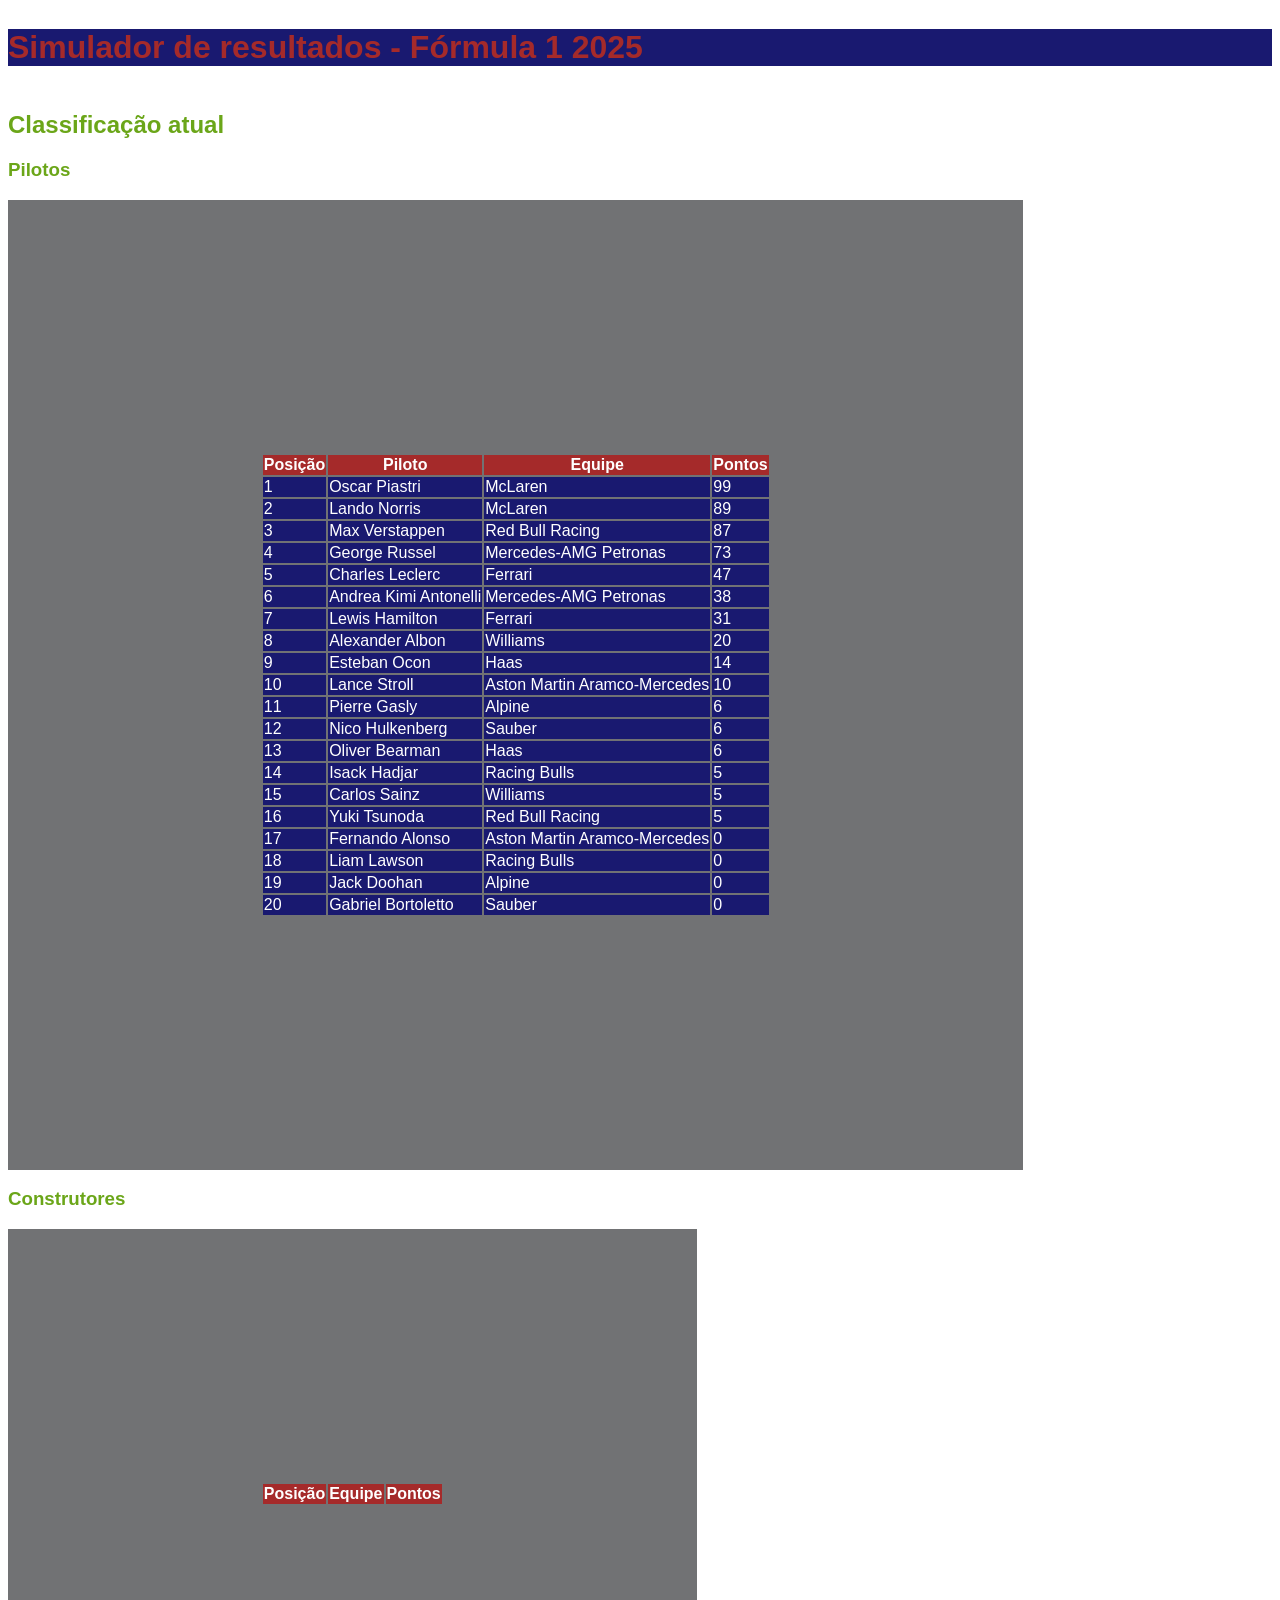
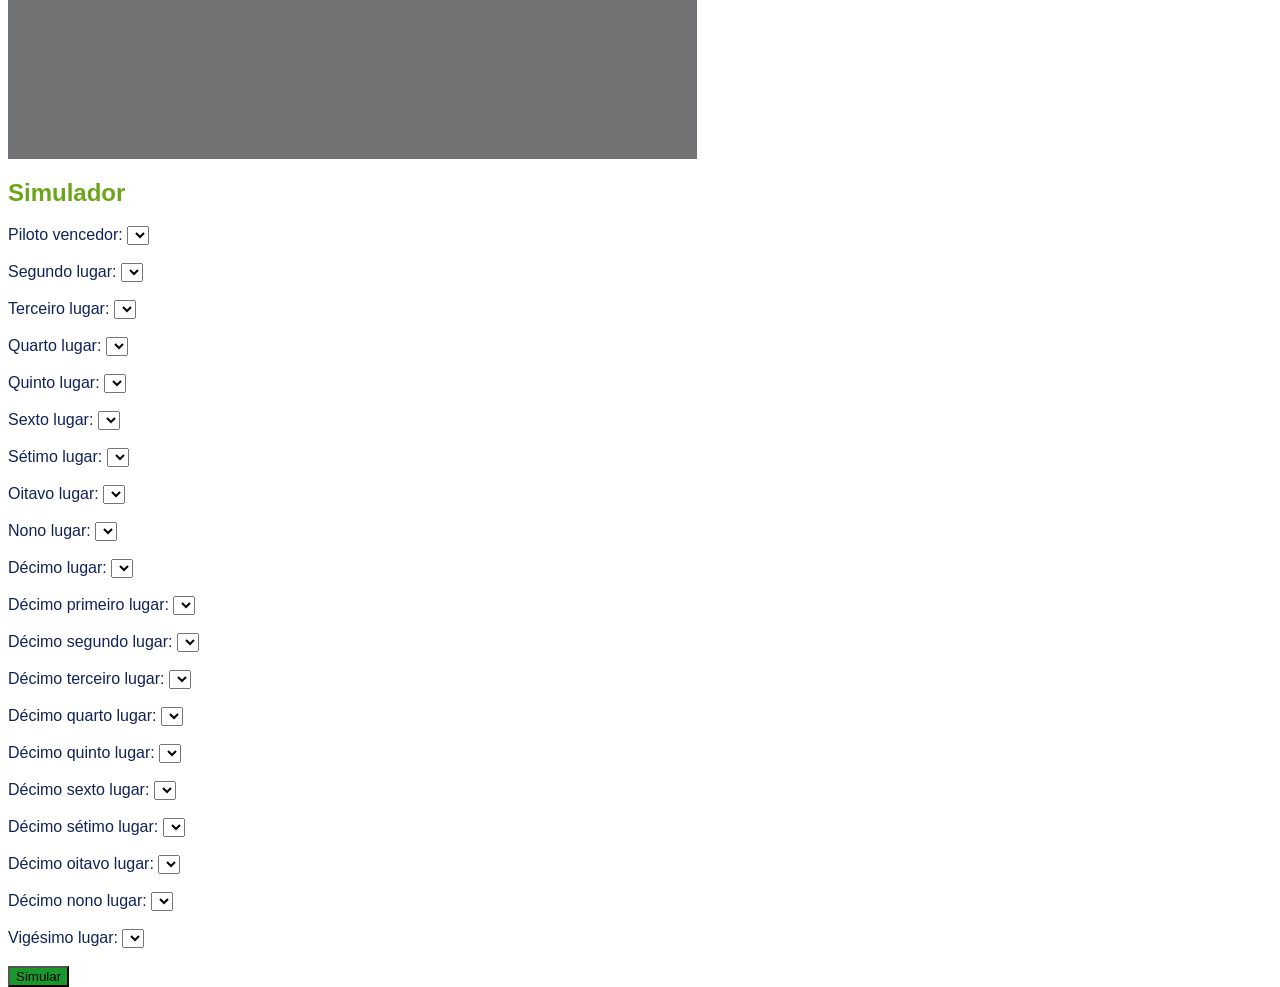
<file: index.html>
<!DOCTYPE html>
<html lang="pt-br">
<head>
    <meta charset="UTF-8">
    <meta name="viewport" content="width=device-width, initial-scale=1.0">
    <title>SimuladorDeCampeonatoF1</title>
    <link rel="stylesheet" href="styles.css">
    
</head>
<body>
    <h1>Simulador de resultados - Fórmula 1 2025</h1>
    <section id="classificacao-atual">
        <h2>Classificação atual</h2>
        <h3>Pilotos</h3>
        <table id="tabela-pilotos">
            <thead>
                <tr>
                    <th>Posição</th>
                    <th>Piloto</th>
                    <th>Equipe</th>
                    <th>Pontos</th>
                </tr>
            </thead>
            <tbody id="corpo-tabela-pilotos"></tbody>
            </table>
           <h3>Construtores</h3>
            <table id="tabela-construtores">
                <thead>
                    <tr>
                        <th>Posição</th>
                        <th>Equipe</th>
                        <th>Pontos</th>
                    </tr>
                </thead>
                <tbody id="corpo-tabela-construtores"></tbody>
            
        </table>
    </section>

    <section id="simulador">
        <h2>Simulador</h2>
        <form id="form-simulador">
            <label for="piloto-vencedor">Piloto vencedor:</label>
            <select id="piloto-vencedor" name="piloto-vencedor"></select>
            <br><br>
            <label for="segundo-lugar">Segundo lugar:</label>
            <select id="segundo-lugar" name="segundo-lugar"></select>
            <br><br>
            <label for="terceiro-lugar">Terceiro lugar:</label>
            <select id="terceiro-lugar" name="terceiro-lugar"></select>
            <br><br>
            <label for="quarto-lugar">Quarto lugar:</label>
            <select id="quarto-lugar" name="quarto-lugar"></select>
            <br><br>
            <label for="quinto-lugar">Quinto lugar:</label>
            <select id="quinto-lugar" name="quinto-lugar"></select>
            <br><br>
            <label for="sexto-lugar">Sexto lugar:</label>
            <select id="sexto-lugar" name="sexto-lugar"></select>
            <br><br>
            <label for="setimo-lugar">Sétimo lugar:</label>
            <select id="setimo-lugar" name="setimo-lugar"></select>
            <br><br>
            <label for="oitavo-lugar">Oitavo lugar:</label>
            <select id="oitavo-lugar" name="oitavo-lugar"></select>
            <br><br>
            <label for="nono-lugar">Nono lugar:</label>
            <select id="nono-lugar" name="nono-lugar"></select>
            <br><br>
            <label for="decimo-lugar">Décimo lugar:</label>
            <select id="decimo-lugar" name="decimo-lugar"></select>
            <br><br>
            <label for="decimoPrimeiro-lugar">Décimo primeiro lugar:</label>
            <select id="decimoPrimeiro-lugar" name="segundo-lugar"></select>
            <br><br>
            <label for="decimoSegundo-lugar">Décimo segundo lugar:</label>
            <select id="decimoSegundo-lugar" name="decimoSegundo-lugar"></select>
            <br><br>
            <label for="decimoTerceiro-lugar">Décimo terceiro lugar:</label>
            <select id="decimoTerceiro-lugar" name="decimoTerceiro-lugar"></select>
            <br><br>
            <label for="decimoQuarto-lugar">Décimo quarto lugar:</label>
            <select id="decimoQuarto-lugar" name="decimoQuarto-lugar"></select>
            <br><br>
            <label for="decimoQuinto-lugar">Décimo quinto lugar:</label>
            <select id="decimoQuinto-lugar" name="decimoQuinto-lugar"></select>
            <br><br>
            <label for="decimoSexto-lugar">Décimo sexto lugar:</label>
            <select id="decimoSexto-lugar" name="decimoSexto-lugar"></select>
            <br><br>
            <label for="decimoSetimo-lugar">Décimo sétimo lugar:</label>
            <select id="decimoSetimo-lugar" name="decimoSetimo-lugar"></select>
            <br><br>
            <label for="decimoOitavo-lugar">Décimo oitavo lugar:</label>
            <select id="decimoOitavo-lugar" name="decimoOitavo-lugar"></select>
            <br><br>
            <label for="decimoNono-lugar">Décimo nono lugar:</label>
            <select id="decimoNono-lugar" name="decimoNono-lugar"></select>
            <br><br>
            <label for="vigesimo-lugar">Vigésimo lugar:</label>
            <select id="vigesimo-lugar" name="vigesimo-lugar"></select>
            <br><br>
        
        
        </form>
        <button id="botao-simular">Simular</button>
        <div id="resultado-simulacao"><!--Resultado da simulação--></div>
    </section>

    <script src="script.js"></script>
    
</body>
</html>
</file>
<file: styles.css>
:root{
    color: rgba(2, 2, 84, 0.718);
    font-family: Cambria, Cochin, Georgia, Times, 'Times New Roman', serif;
}
body{
    height: 100vh;
    display: flex;
    flex-direction: column;
    font-family: Verdana, Geneva, Tahoma, sans-serif;
    background: linear-gradient(#85858500);
}
h1{
    margin-bottom: 25px;
    color: brown;
    background-color: midnightblue;
}
button{
    background-color: rgb(25, 152, 44);
}
table {
   background-color: rgba(90, 91, 93, 0.856);
   color: #ffff;
   position: inherit;
   padding: 20%;
   border: #000000;
   height: fit-content;
}
thead{
    color: #ffff;
    background-color: brown;
}
tbody{
    color: #ffff;
    background-color: midnightblue;
}
section{
    color: rgb(107, 166, 25);
}
form {
    color: rgb(16, 35, 88);
    
}
</file>
